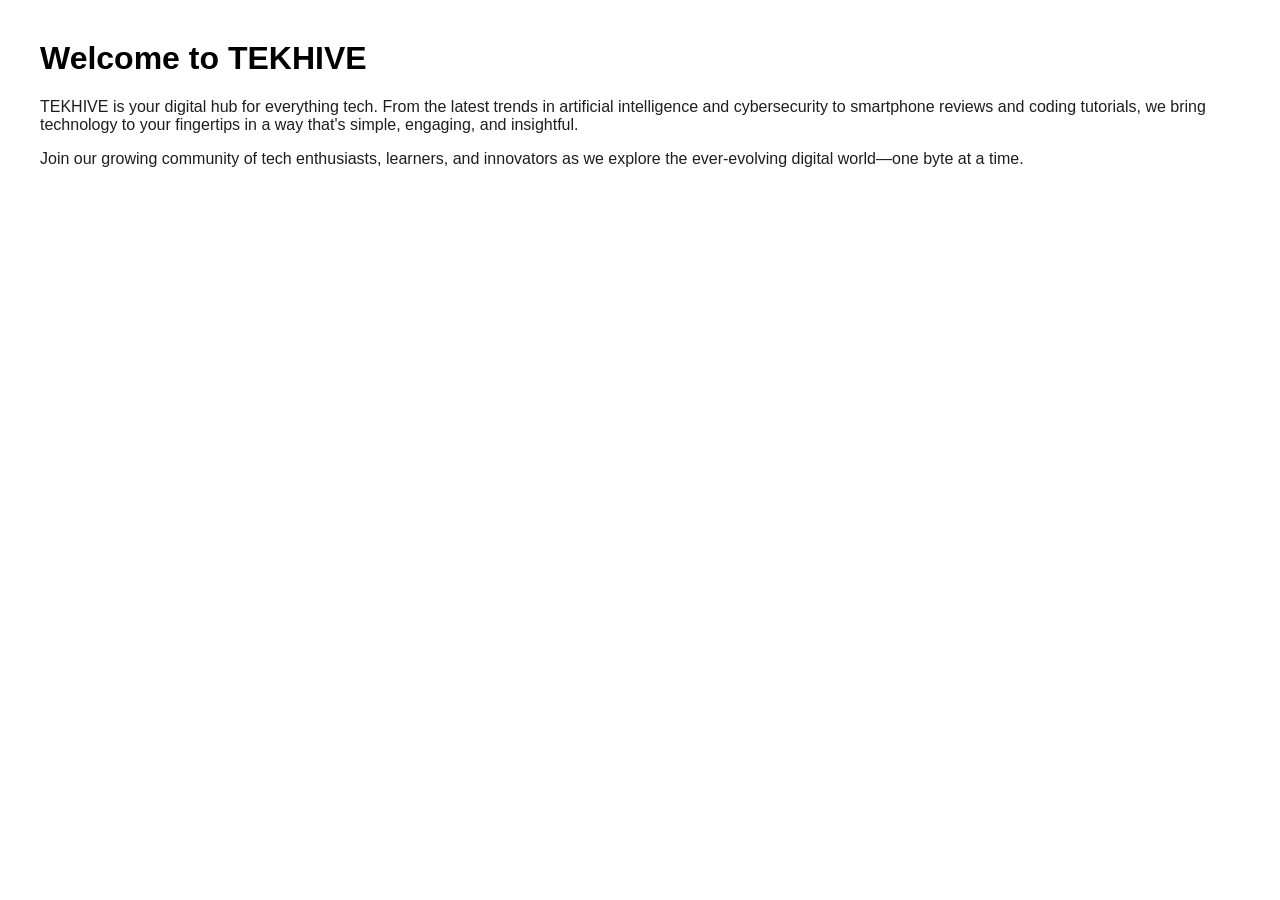
<file: index.html>
<!DOCTYPE html>
<html lang="en">
<head>
    <meta charset="UTF-8">
    <title>TEKHIVE - Home</title>
    <link rel="stylesheet" href="style.css">
</head>
<body>
    <h1>Welcome to TEKHIVE</h1>
    <p>TEKHIVE is your digital hub for everything tech. From the latest trends in artificial intelligence and cybersecurity to smartphone reviews and coding tutorials, we bring technology to your fingertips in a way that's simple, engaging, and insightful.</p>
    <p>Join our growing community of tech enthusiasts, learners, and innovators as we explore the ever-evolving digital world—one byte at a time.</p>
</body>
</html>
</file>
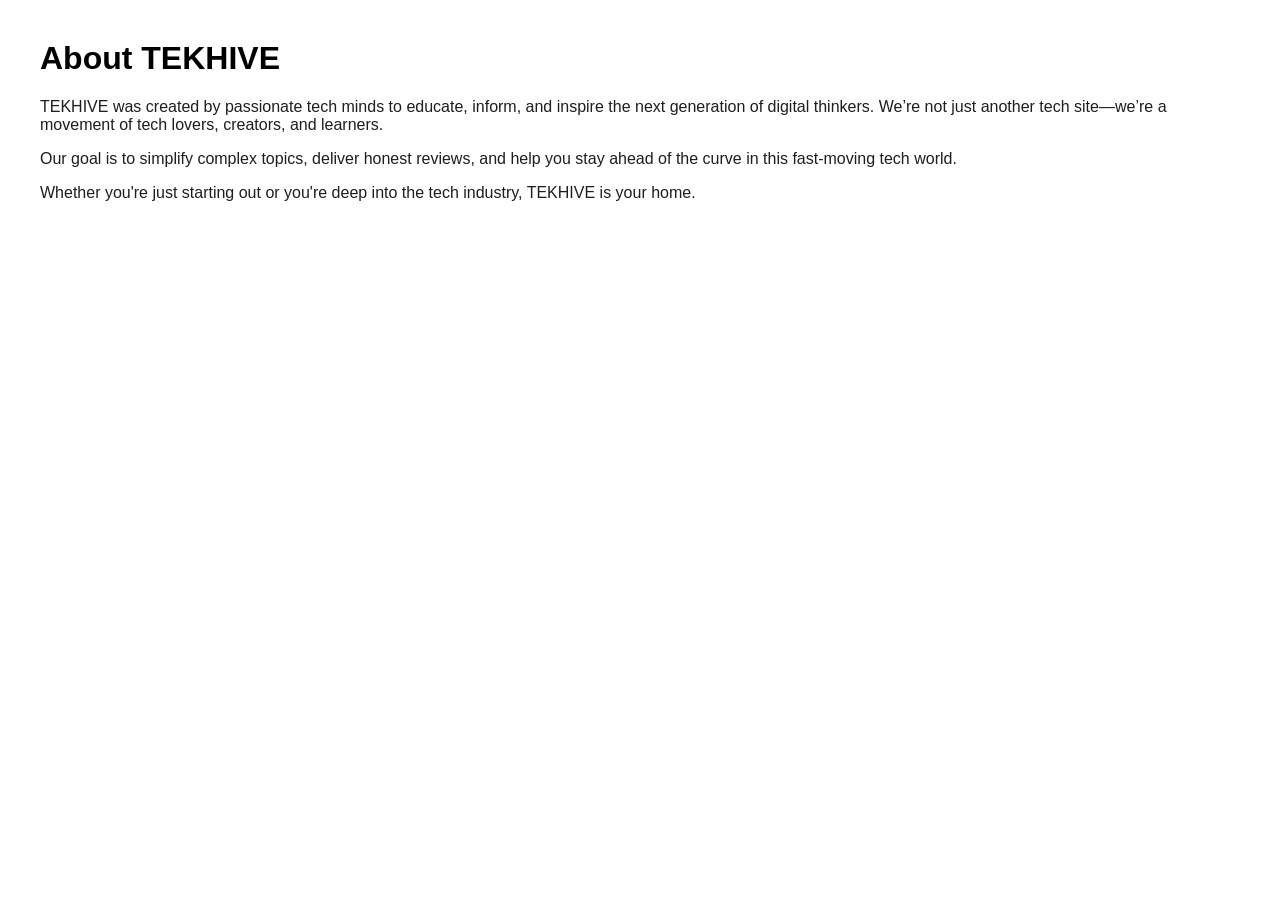
<file: about.html>
<!DOCTYPE html>
<html lang="en">
<head>
    <meta charset="UTF-8">
    <title>TEKHIVE - About</title>
    <link rel="stylesheet" href="style.css">
</head>
<body>
    <h1>About TEKHIVE</h1>
    <p>TEKHIVE was created by passionate tech minds to educate, inform, and inspire the next generation of digital thinkers. We’re not just another tech site—we’re a movement of tech lovers, creators, and learners.</p>
    <p>Our goal is to simplify complex topics, deliver honest reviews, and help you stay ahead of the curve in this fast-moving tech world.</p>
    <p>Whether you're just starting out or you're deep into the tech industry, TEKHIVE is your home.</p>
</body>
</html>
</file>
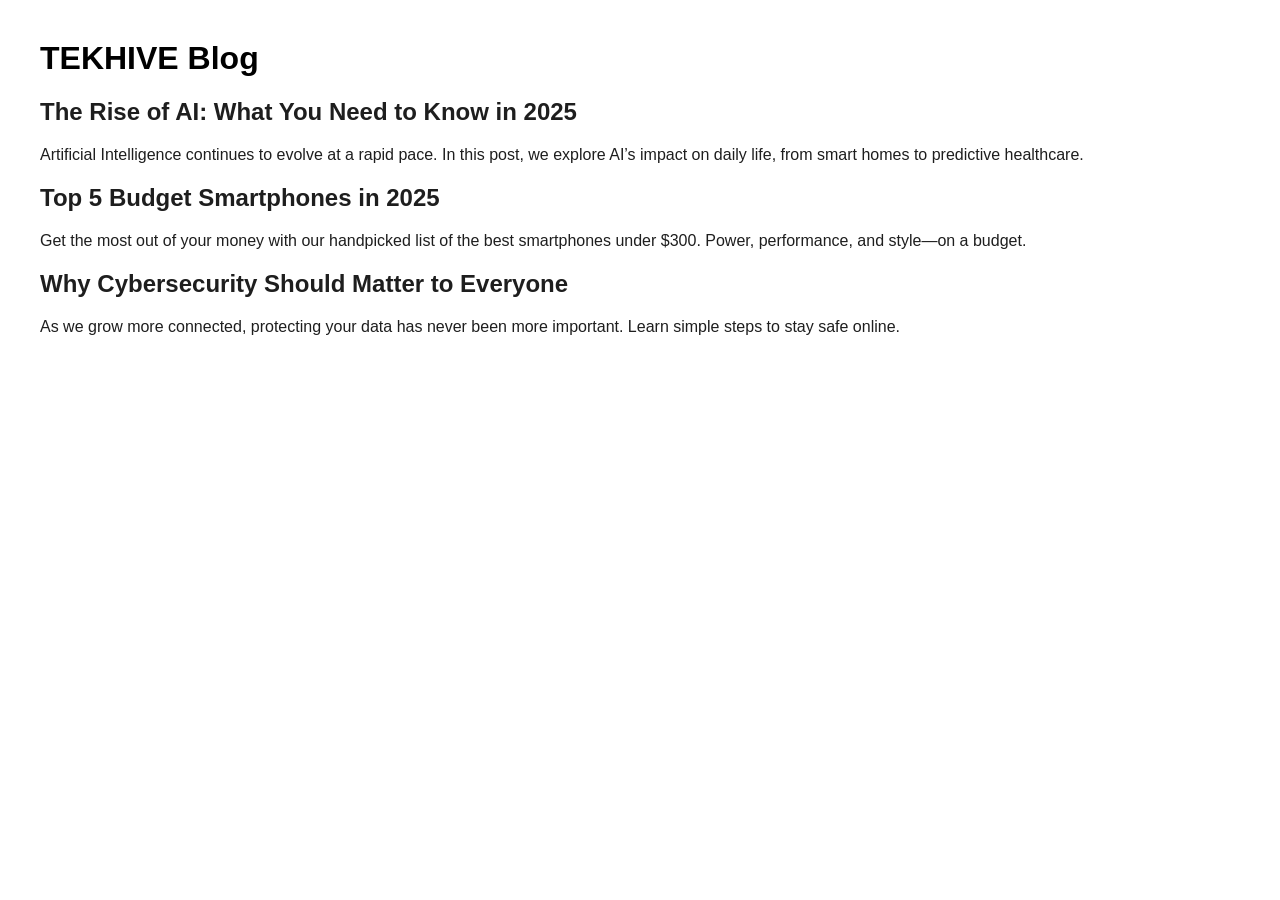
<file: blog.html>
<!DOCTYPE html>
<html lang="en">
<head>
    <meta charset="UTF-8">
    <title>TEKHIVE - Blog</title>
    <link rel="stylesheet" href="style.css">
</head>
<body>
    <h1>TEKHIVE Blog</h1>

    <h2>The Rise of AI: What You Need to Know in 2025</h2>
    <p>Artificial Intelligence continues to evolve at a rapid pace. In this post, we explore AI’s impact on daily life, from smart homes to predictive healthcare.</p>

    <h2>Top 5 Budget Smartphones in 2025</h2>
    <p>Get the most out of your money with our handpicked list of the best smartphones under $300. Power, performance, and style—on a budget.</p>

    <h2>Why Cybersecurity Should Matter to Everyone</h2>
    <p>As we grow more connected, protecting your data has never been more important. Learn simple steps to stay safe online.</p>
</body>
</html>
</file>
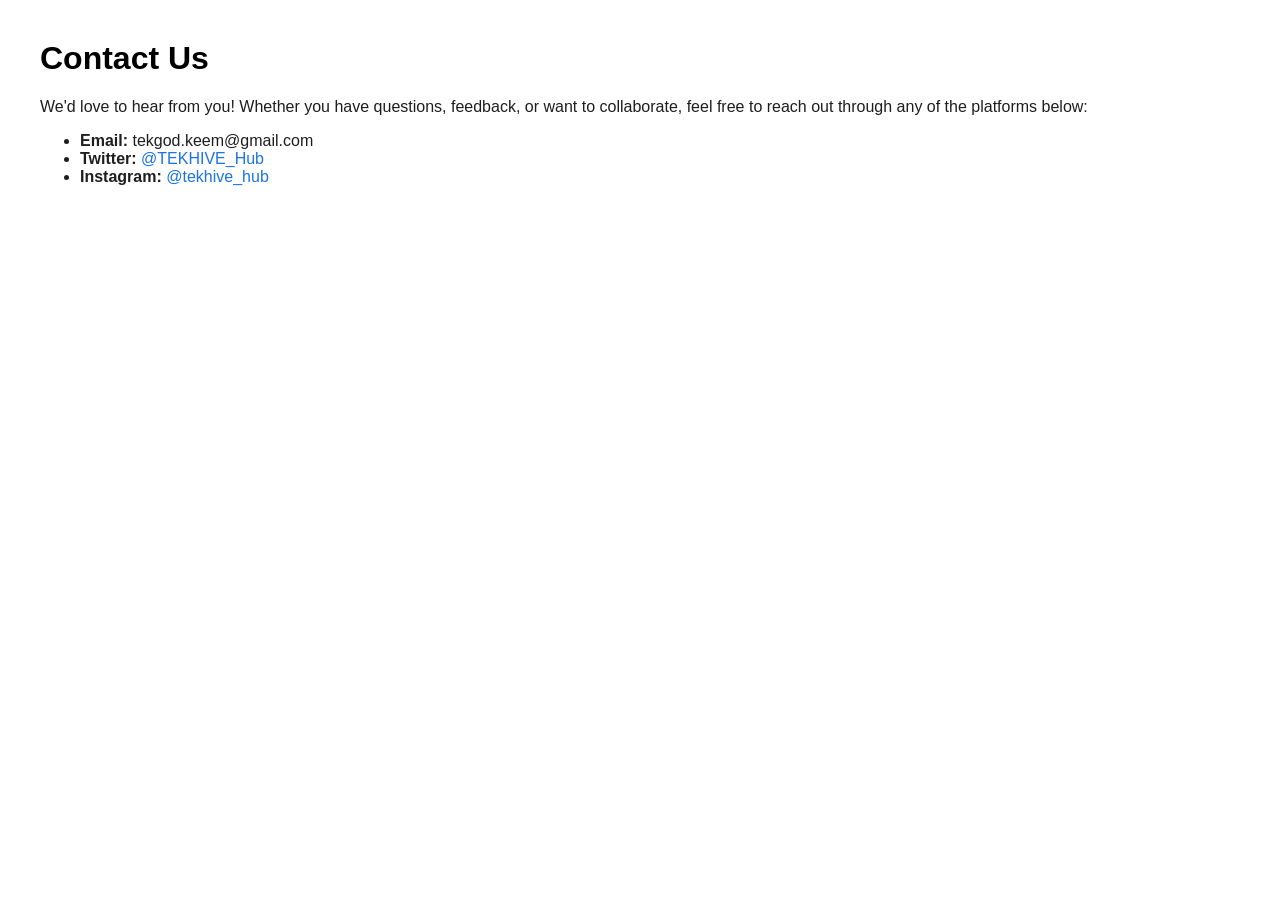
<file: contact.html>
<!DOCTYPE html>
<html lang="en">
<head>
    <meta charset="UTF-8">
    <title>TEKHIVE - Contact</title>
    <link rel="stylesheet" href="style.css">
</head>
<body>
    <h1>Contact Us</h1>
    <p>We'd love to hear from you! Whether you have questions, feedback, or want to collaborate, feel free to reach out through any of the platforms below:</p>
    <ul>
        <li><strong>Email:</strong> tekgod.keem@gmail.com</li>
        <li><strong>Twitter:</strong> <a href="https://twitter.com/tekhive_hub">@TEKHIVE_Hub</a></li>
        <li><strong>Instagram:</strong> <a href="https://instagram.com/tekhive_hub">@tekhive_hub</a></li>
    </ul>
</body>
</html>
</file>
<file: style.css>
body {
    font-family: Arial, sans-serif;
    background-color: #ffffff;
    color: #1e1e1e;
    margin: 40px;
}

h1 {
    color: #000000;
}

a {
    color: #1a73e8;
    text-decoration: none;
}

a:hover {
    text-decoration: underline;
}
</file>
